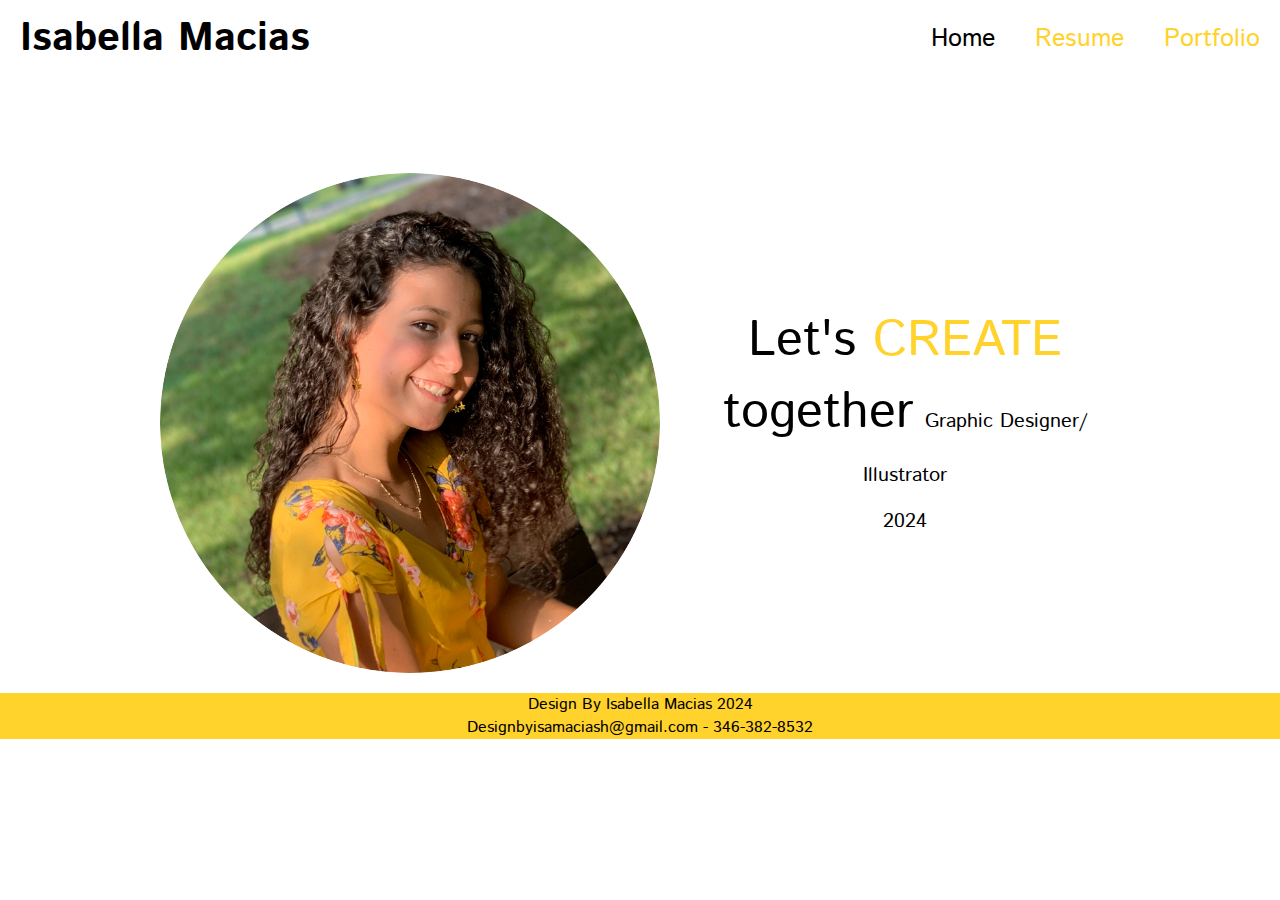
<file: Portfolio/index.html>
<!DOCTYPE html>
<html>

<head>
	<meta charset="utf-8">


	<title>Isabella Macias</title>
	
	<meta name="viewport" content="width=device-width, initial-scale=1">
	<link rel="stylesheet" href="style.css">
</head>

<body>

    <nav>
        <span class="name">Isabella Macias</span>
        <ul class="nav-links">
          <li><a href="index.html" class="active">Home</a></li>
          <li><a href="resume.html">Resume</a></li>
          <li><a href="portfolio.html">Portfolio</a></li>
        </ul>
      </nav>
	<main>
	



            <section class="intro">
                <img src="images/portfolioprofile.png" alt="Isabella Macias" class="profile-pic">

<h1>
  <span class="font-one">Let's <span style="color:#ffd32c;">CREATE   </span> together</span> 
  <span class="font-two">Graphic Designer/ Illustrator <br>2024</span>
  
</h1>
              </section>


	
	</main>

</body>

<footer>
  Design By Isabella Macias 2024 <br> Designbyisamaciash@gmail.com  - 346-382-8532
</footer>

</html>
</file>
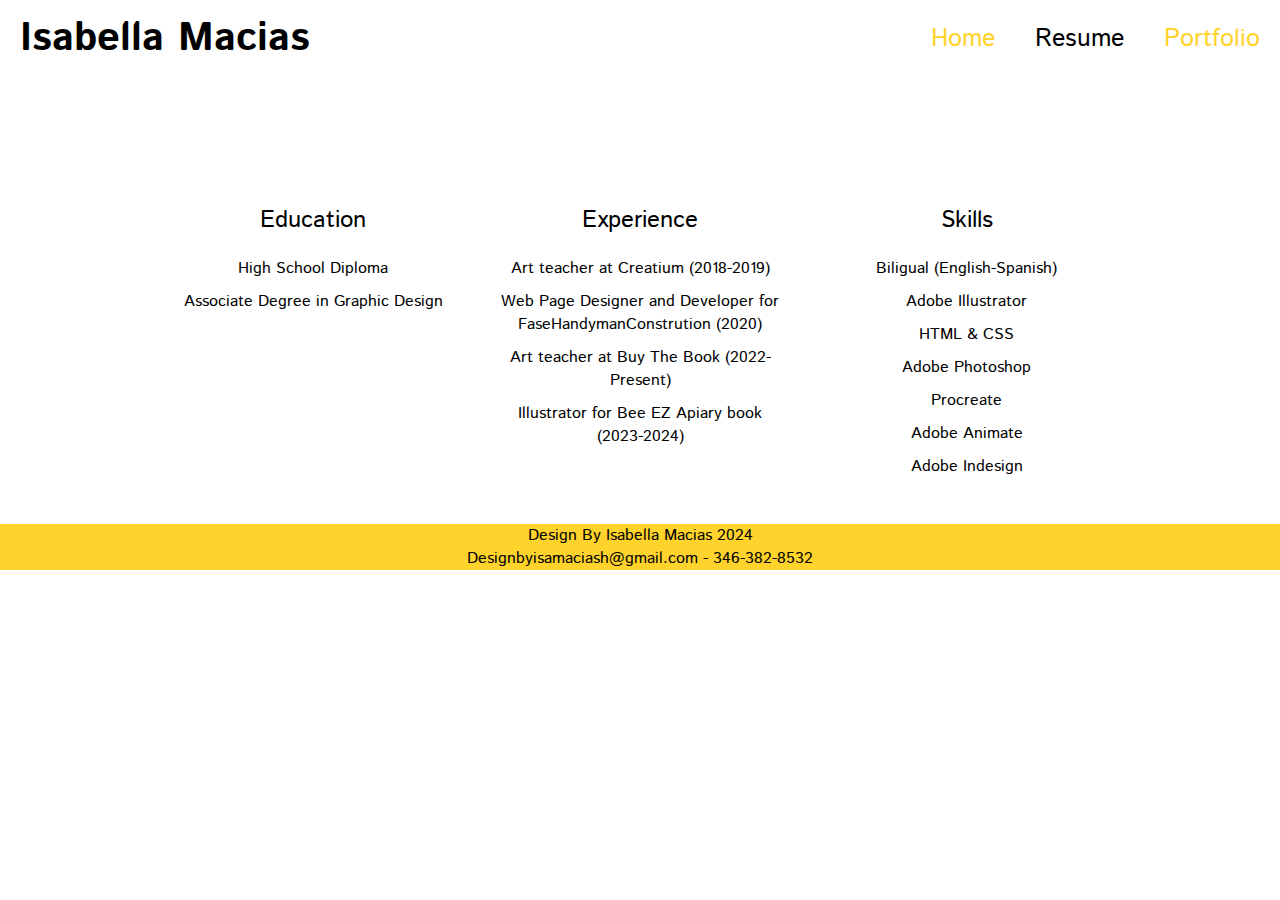
<file: Portfolio/resume.html>
<!DOCTYPE html>
<html>

<head>
	<meta charset="utf-8">


	<title>Isabella Macias</title>
	
	<meta name="viewport" content="width=device-width, initial-scale=1">
	<link rel="stylesheet" href="style.css">
</head>

<body>

    <nav>
        <span class="name">Isabella Macias</span>
        <ul class="nav-links">
          <li><a href="index.html">Home</a></li>
          <li><a href="resume.html"   class="active">Resume</a></li>
          <li><a href="portfolio.html">Portfolio</a></li>
        </ul>
      </nav>
	<main>
	




    <section class="resume-sections">
      <article class="education">
        <h2>Education</h2>
        <ul>
<li>High School Diploma</li>
          <li>Associate Degree in Graphic Design</li>

        </ul>
      </article>

      <article class="experience">
        <h2>Experience</h2>
        <ul>
          <li>Art teacher at Creatium (2018-2019)</li>
          <li>Web Page Designer and Developer for FaseHandymanConstrution (2020)</li>
          <li>Art teacher at Buy The Book (2022-Present)</li>
          <li>Illustrator for Bee EZ Apiary book (2023-2024)</li>
   
        </ul>
      </article>

      <article class="skills">
        <h2>Skills</h2>
        <ul>
          <li>Biligual (English-Spanish)</li>
          <li>Adobe Illustrator</li>
          <li>HTML & CSS</li>
          <li>Adobe Photoshop</li>
          <li>Procreate</li>
          <li>Adobe Animate</li>
          <li>Adobe Indesign</li>
        </ul>
      </article>
    </section>


	
	</main>

</body>

<footer>
  Design By Isabella Macias 2024 <br> Designbyisamaciash@gmail.com  - 346-382-8532
</footer>


</html>
</file>
<file: Portfolio/style.css>
@import url('https://fonts.googleapis.com/css2?family=Istok+Web:ital,wght@0,400;0,700;1,400;1,700&family=Josefin+Sans:ital,wght@0,100..700;1,100..700&family=Joti+One&family=Sawarabi+Mincho&display=swap');
*{
    box-sizing: border-box;
    font-family: "Istok Web", sans-serif;
    font-weight: 400;
    font-style: normal;
}

body {
    margin: 0;
    padding: 0;
    font-family: Sawarabi system-ui, -apple-system, BlinkMacSystemFont, 'Segoe UI', Roboto, Oxygen, Ubuntu, Cantarell, 'Open Sans', 'Helvetica Neue', sans-serif;
  }
  
h1{
    font-size: 32px;
}
  nav {
    display: flex;
    justify-content: space-between; 
    align-items: center; 
    padding: 10px 20px;
    color: black;
  }
  

  .name {
    font-size: 40px;
    font-weight: bold;
  }
  
  .font-one{
    font-size: 50px;

  }

  .font-two{
    font-size: 20px;
  }
  .nav-links {
    list-style: none;
    margin: 0;
    padding: 0;
    display: flex;
  }
  
  .nav-links li {
    margin-left: 40px; }
  
  .nav-links a {
    text-decoration: none;
    color: #ffd32c; 
    font-size: 25px;
    transition: color 0.3s;
  }
  
  .nav-links a:hover {
    color: black; 
  }

  .nav-links a.active {
    color:black; 
  }


  .intro {
    padding-top: 10%;
    display: flex;
    align-items: center;
    justify-content: center;
    text-align: center;
  }
  
  .profile-pic {
    width: 500px; 
    height: auto;
    margin-right: 30px;
    border-radius: 50%; 
  }

  .resume-title {
    text-align: center;
    font-size: 36px;
  }


.resume-sections {
    margin-top: 10%;
    display: flex;
    justify-content: space-between;
    gap: 20px;
    text-align: center;
  }
  
  article {
    flex: 1; 
    padding: 10px;
  }
  
  article h2 {
    text-align: center;
    font-size: 24px;
    margin-bottom: 20px;
  }
  
  article ul {
    list-style: none;
    padding: 0;
  }
  
  article li {
    margin-bottom: 10px;
    font-size: 16px;
  }




h1, header p, main , footer p {
    width: 75%;
    margin: auto;
}

.cycle-slideshow{
    .cycle-slideshow {
        position: relative;
        width: 100%;
        height: 500px; /* Adjust the height of the slideshow */
        overflow: hidden;
        border-radius: 10px; /* Optional: Add rounded corners */
        background-color: #000; /* Optional: Add background color for slideshow */
      }
}
.cycle-slideshow img {
    width: 100%;
    height: auto;
}


.slide-container{
    position: relative;
    align-items: center;
    padding-left: 5%;
}
/* captions*/


.slide {
    position: absolute;
}

.slide-text{
    position: absolute;
    bottom: 0;
    background: rgb(255, 255,255,0.75);
    padding: 0 15px;
    width: 100%;
}

.slide-text h3{
    margin-top: 10px;
}


/* buttons*/
 
.cycle-prev, .cycle-next {
    position: absolute;
    background-color: rgba(0, 0, 0, 0.5);
    color: #FFF;
    display: block;
    padding: 5px;
    cursor: pointer;
    z-index: 1000;
    opacity: 0;
    transition: opacity 0.5s;

}

.cycle-prev{
    top: 40%;
    left: 0;
}

.cycle-next{
    top: 40%;
    right: 48px;
}

.cycle-slideshow:hover .cycle-prev,.cycle-slideshow:hover .cycle-next {

    opacity: 1;

}


.cycle-pager{
    position: absolute;
    top: 10px;
    width: 90%;
    text-align: center;
    color: #fff;
    z-index: 1090;
}

.cycle-pager span {
    display: inline-block;
    width: 12px;
    height: 12px;
    border-radius: 50%;
    background: #fff;
    margin: 5px;
    cursor: pointer;
    text-indent: -5000px;
}

.cycle-pager .cycle-pager-active {
    background:#ffd32c ;
}

footer {
    position: absolute;
    width: 100%;
    margin-top: 20px;
text-align: center;
background-color: #ffd32c;
color: black;
}
.slide-text p a {
    display: inline-block;
    text-decoration: none;
    background: black;
    color: white;
    padding: 10px;
    border-radius: 8px;
    font-weight: bold;
    position: absolute;
    bottom: 15px;
    right: 15px;
}


.slide-text p a:hover {
    background-color: #ffd32c;
    color: black;

}








/* media queries */


/* desktop */
@media (max-with: 1500px) {
    h1, header p, main , footer p {
        width: 100%;
    }
}


/* phones */


@media (max-with: 970px) {
   main section{
 flex: auto;
    }
}
</file>
